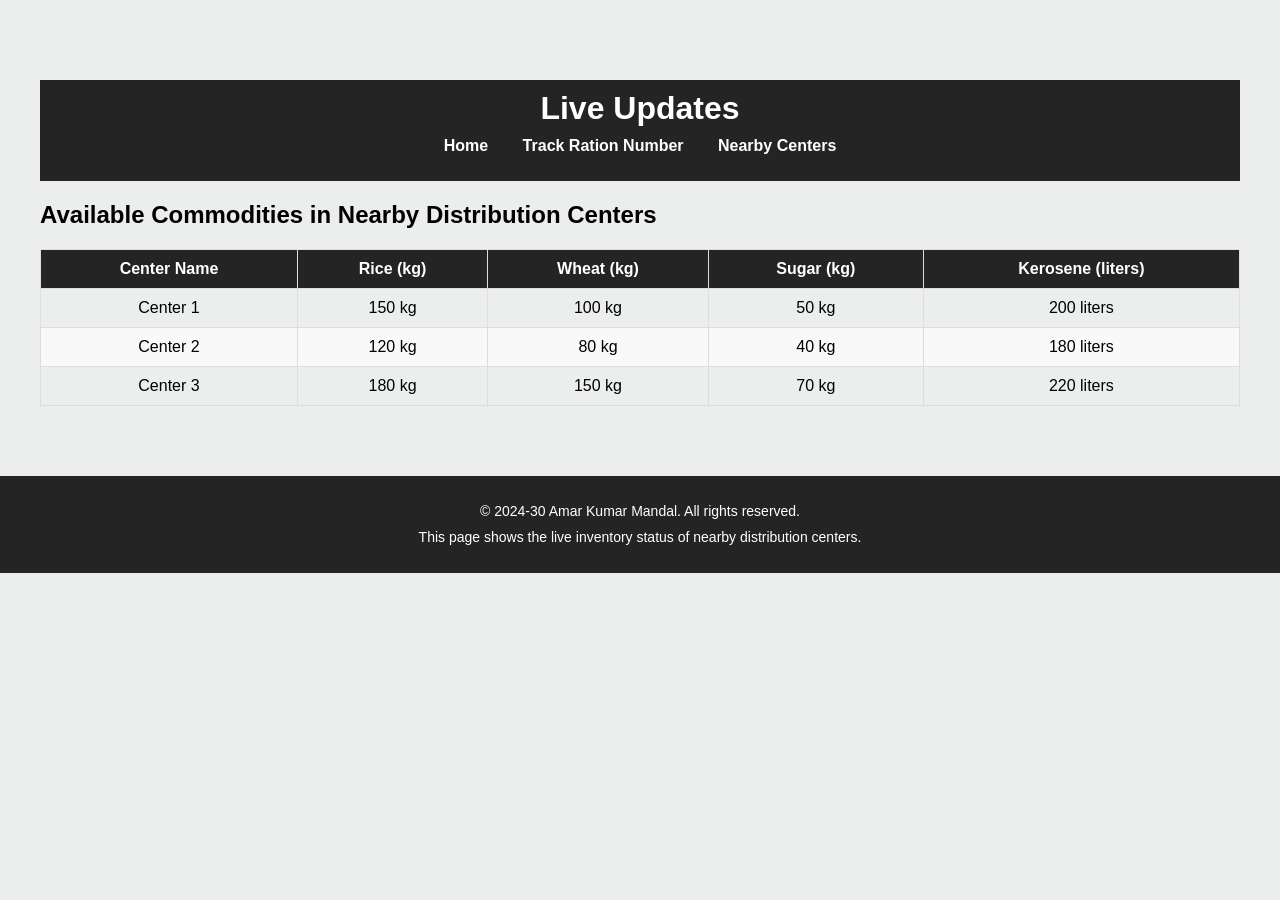
<file: live-updates.html>
<!DOCTYPE html>
<html lang="en">
<head>
    <meta charset="UTF-8">
    <meta name="viewport" content="width=device-width, initial-scale=1.0">
    <title>Live Updates - Distribution Centers</title>
    <link rel="stylesheet" href="style.css">
    <style>
        table {
            width: 100%;
            border-collapse: collapse;
        }
        th, td {
            padding: 10px;
            text-align: left;
            border: 1px solid #ddd;
        }
        th {
            background-color: #f4f4f4;
        }
    </style>
</head>
<body>
    <div class="container">
        <header>
            <h1>Live Updates</h1>
            <nav>
                <ul>
                    <li><a href="index.html">Home</a></li>
                    <li><a href="track.html">Track Ration Number</a></li>
                    <li><a href="nearby-centers.html">Nearby Centers</a></li>
                </ul>
            </nav>
        </header>

        <section>
            <h2>Available Commodities in Nearby Distribution Centers</h2>

            <!-- Table for Live Updates -->
            <table id="live-updates-table">
                <thead>
                    <tr>
                        <th>Center Name</th>
                        <th>Rice (kg)</th>
                        <th>Wheat (kg)</th>
                        <th>Sugar (kg)</th>
                        <th>Kerosene (liters)</th>
                    </tr>
                </thead>
                <tbody>
                    <!-- Data will be inserted here -->
                </tbody>
            </table>
        </section>
    </div>

    <footer>
        <p>&copy; 2024-30 Amar Kumar Mandal. All rights reserved.</p>
        <p>
            This page shows the live inventory status of nearby distribution centers.
        </p>
    </footer>

    <script>
        // Simulated live data for nearby distribution centers
        const liveData = [
            {
                center: "Center 1",
                rice: 150,
                wheat: 100,
                sugar: 50,
                kerosene: 200
            },
            {
                center: "Center 2",
                rice: 120,
                wheat: 80,
                sugar: 40,
                kerosene: 180
            },
            {
                center: "Center 3",
                rice: 180,
                wheat: 150,
                sugar: 70,
                kerosene: 220
            }
        ];

        // Function to populate the table with live data
        function populateLiveUpdates() {
            const tableBody = document.getElementById('live-updates-table').getElementsByTagName('tbody')[0];
            liveData.forEach((data) => {
                const row = tableBody.insertRow();
                row.insertCell(0).textContent = data.center;
                row.insertCell(1).textContent = `${data.rice} kg`;
                row.insertCell(2).textContent = `${data.wheat} kg`;
                row.insertCell(3).textContent = `${data.sugar} kg`;
                row.insertCell(4).textContent = `${data.kerosene} liters`;
            });
        }

        // Populate the table when the page loads
        window.onload = populateLiveUpdates;
    </script>
</body>
</html>
</file>
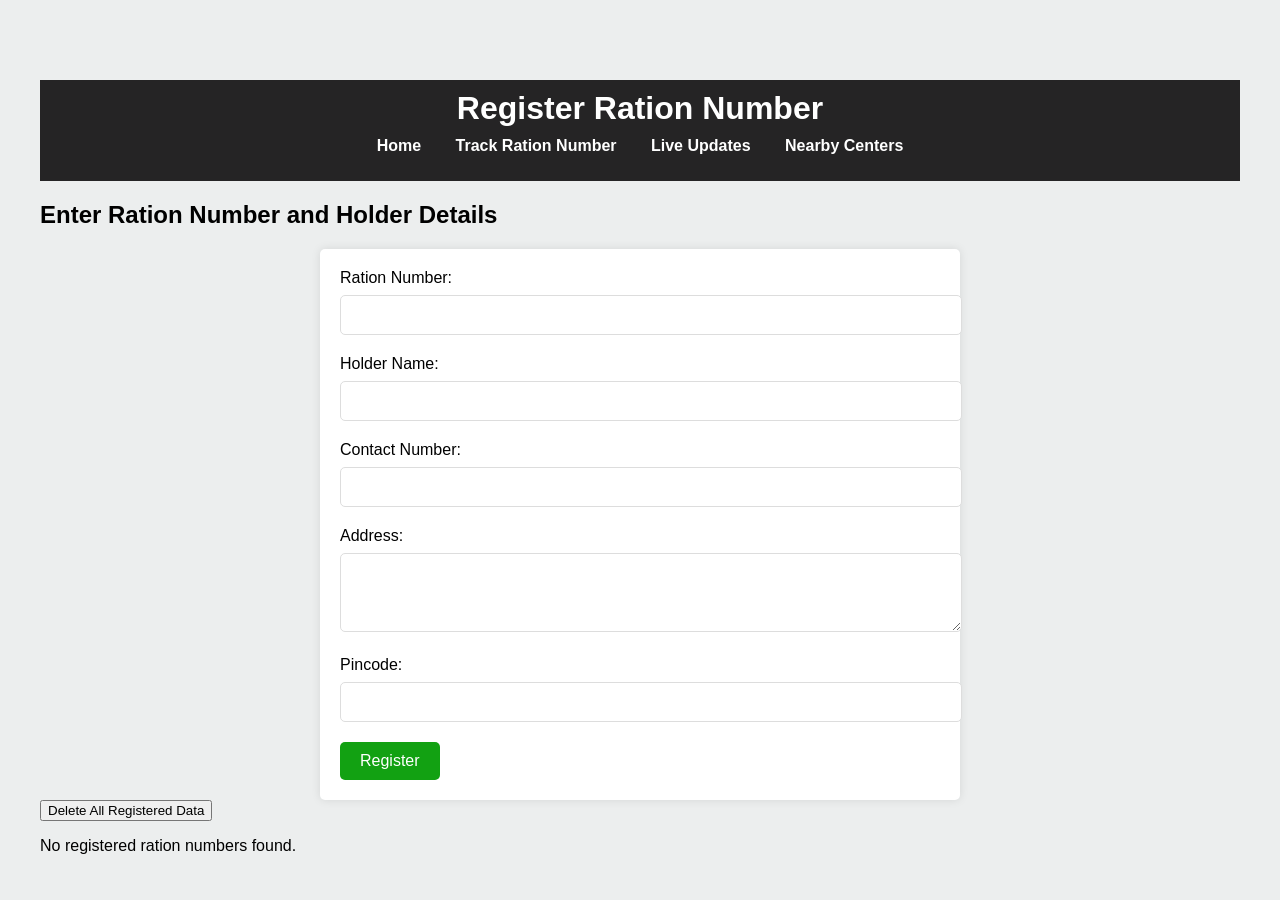
<file: register.html>
<!DOCTYPE html>
<html lang="en">
<head>
    <meta charset="UTF-8">
    <meta name="viewport" content="width=device-width, initial-scale=1.0">
    <title>Register Ration Number</title>
    <link rel="stylesheet" href="style.css">
</head>
<body>
    <div class="container">
        <header>
            <h1>Register Ration Number</h1>
            <nav>
                <ul>
                    <li><a href="index.html">Home</a></li>
                    <li><a href="index.html#track">Track Ration Number</a></li>
                    <li><a href="index.html#live-updates">Live Updates</a></li>
                    <li><a href="index.html#nearby-centers">Nearby Centers</a></li>
                </ul>
            </nav>
        </header>

        <section>
            <h2>Enter Ration Number and Holder Details</h2>
            <form id="rationForm">
                <label for="rationNumber">Ration Number:</label>
                <input type="text" id="rationNumber" name="rationNumber" required>

                <label for="holderName">Holder Name:</label>
                <input type="text" id="holderName" name="holderName" required>

                <label for="contact">Contact Number:</label>
                <input type="text" id="contact" name="contact" required>

                <label for="address">Address:</label>
                <textarea id="address" name="address" rows="3" required></textarea>

                <label for="pincode">Pincode:</label>
                <input type="text" id="pincode" name="pincode" required>

                <button type="submit">Register</button>
            </form>

            <button id="deleteAllButton">Delete All Registered Data</button>

            <div id="registeredData"></div>
        </section>
    </div>

    <script src="register.js"></script>
</body>
</html>
</file>
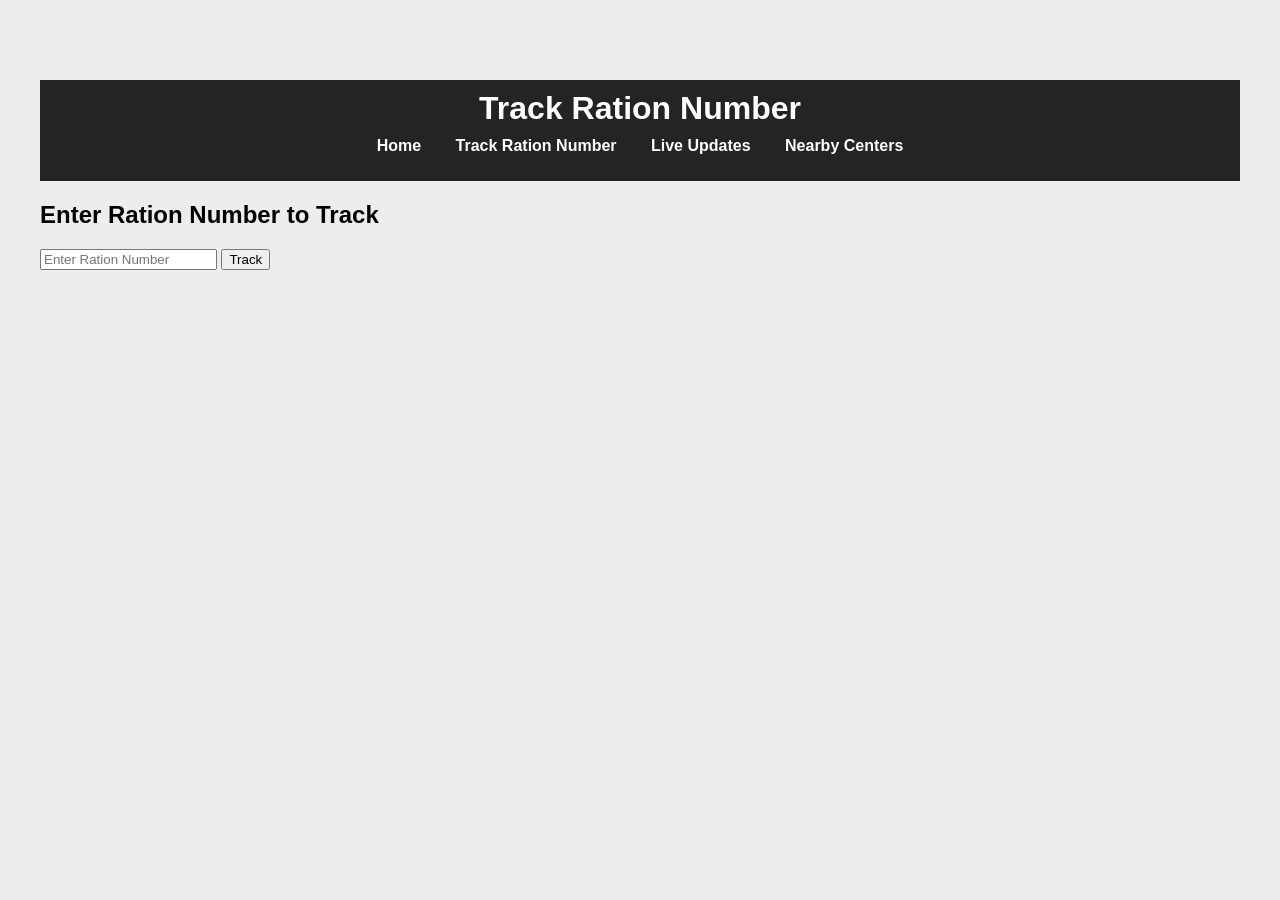
<file: track.html>
<!DOCTYPE html>
<html lang="en">
<head>
    <meta charset="UTF-8">
    <meta name="viewport" content="width=device-width, initial-scale=1.0">
    <title>Track Ration Number</title>
    <link rel="stylesheet" href="style.css">
</head>
<body>
    <div class="container">
        <header>
            <h1>Track Ration Number</h1>
            <nav>
                <ul>
                    <li><a href="index.html">Home</a></li>
                    <li><a href="index.html#track">Track Ration Number</a></li>
                    <li><a href="index.html#live-updates">Live Updates</a></li>
                    <li><a href="index.html#nearby-centers">Nearby Centers</a></li>
                </ul>
            </nav>
        </header>

        <section>
            <h2>Enter Ration Number to Track</h2>
            <input type="text" id="trackRation" placeholder="Enter Ration Number">
            <button id="trackButton">Track</button>
            <div id="trackResult"></div>
            <button id="deleteButton" style="display:none;">Delete Ration Number</button>
        </section>
    </div>

    <script src="track.js"></script>
</body>
</html>
</file>
<file: style.css>
/* General Styles */
body {
    font-family: Arial, sans-serif;
    background-color: #eceeee;
    margin: 0;
    padding: 0;
}

/* Container for the main content */
.container {
    max-width: 1200px;
    margin: 0 auto;
    padding: 20px;
}

/* Header Section */
header {
    text-align: center;
    background-color: #252425;
    color: white;
    padding: 10px;
    margin-top: 60px;
}

header h1 {
    margin: 0;
}

nav ul {
    list-style: none;
    padding: 0;
    margin-top: 10px;
}

nav ul li {
    display: inline-block;
    margin: 0 15px;
}

nav ul li a {
    color: white;
    text-decoration: none;
    font-weight: bold;
}

/* Section Styling */
section {
    margin: 20px 0;
}

.buttons-section {
    display: flex;
    justify-content: space-around;
    align-items: center;
    margin: 20px 0;
}

.buttons-section h2 {
    margin-top: 0;
}

.buttons-section a {
    display: block;
    text-align: center;
}

.buttons-section button {
    background-color: #e90303; /* Parrot Green */
    color: white;
    padding: 10px 20px;
    border: none;
    font-size: 16px;
    cursor: pointer;
    border-radius: 5px;
    margin-top: 10px;
    transition: background-color 0.3s;
}

.buttons-section button:hover {
    background-color: #149c18; /* Darker Green */
}

/* Form Styling */
form {
    background-color: #fff;
    padding: 20px;
    border-radius: 5px;
    box-shadow: 0 0 10px rgba(0, 0, 0, 0.1);
    max-width: 600px;
    margin: 0 auto;
}

form label {
    display: block;
    margin-bottom: 8px;
    font-size: 16px;
}

form input,
form textarea {
    width: 100%;
    padding: 10px;
    margin-bottom: 20px;
    border: 1px solid #ddd;
    border-radius: 5px;
    font-size: 16px;
}

form button {
    background-color: #12a112; /* Parrot Green */
    color: white;
    padding: 10px 20px;
    border: none;
    font-size: 16px;
    cursor: pointer;
    border-radius: 5px;
    transition: background-color 0.3s;
}

form button:hover {
    background-color: #0f8813; /* Darker Green */
}

/* Footer Section */
footer {
    text-align: center;
    padding: 20px;
    background-color: #3a86ff;
    color: white;
    margin-top: 30px;
}
footer {
    text-align: center;
    background-color: #252425;
    color: white;
    padding: 20px;
    margin-top: 30px;
    font-size: 14px;
    line-height: 1.5;
}

footer p {
    margin: 5px 0;
}
/* Slideshow Styling */
.slideshow {
    display: flex;
    overflow: hidden;
    position: relative;
    max-width: 100%;
    height: 300px;
    margin: 20px 0;
}

.slide {
    flex: 1;
    width: 100%;
    animation: slideshow 10s infinite;
    object-fit: cover;
}

@keyframes slideshow {
    0%, 33% { opacity: 1; }
    33.1%, 100% { opacity: 0; }
}

/* Table Styling */
table {
    width: 100%;
    border-collapse: collapse;
    margin: 20px 0;
}

table th, table td {
    border: 1px solid #ddd;
    padding: 10px;
    text-align: center;
}

table th {
    background-color: #252425;
    color: white;
}

table tbody tr:nth-child(even) {
    background-color: #f9f9f9;
}

table tbody tr:hover {
    background-color: #f1f1f1;
}
.button-container {
    display: flex;
    justify-content: center;
    gap: 20px; /* Adjust spacing between buttons */
    margin: 20px 0;
}

.button-container a {
    text-decoration: none; /* Removes underline from anchor tags */
}

.button-container button {
    padding: 10px 20px;
    font-size: 16px;
    border: none;
    border-radius: 5px;
    background-color: #007BFF; /* Button color */
    color: #fff; /* Text color */
    cursor: pointer;
    transition: background-color 0.3s ease;
}

.button-container button:hover {
    background-color: #0056b3; /* Darker shade on hover */
}
/* Notification Banner */
.notification-banner {
    background-color: #ffcc00; /* Yellow background */
    color: #333; /* Dark text for better visibility */
    padding: 15px;
    text-align: center;
    font-size: 18px;
    font-weight: bold;
    position: fixed;
    top: 0;
    width: 100%;
    z-index: 1000;
    display: block;
    overflow: hidden;
    white-space: nowrap;
}

.notification-banner p {
    margin: 0;
    display: inline-block;
    animation: scroll-left 15s linear infinite;
}

.notification-banner strong {
    color: #d00; /* Red for emphasis */
}

/* Scrolling animation - right to left in circular way */
@keyframes scroll-left {
    0% {
        transform: translateX(100%);
    }
    100% {
        transform: translateX(-100%);
    }
}
</file>
